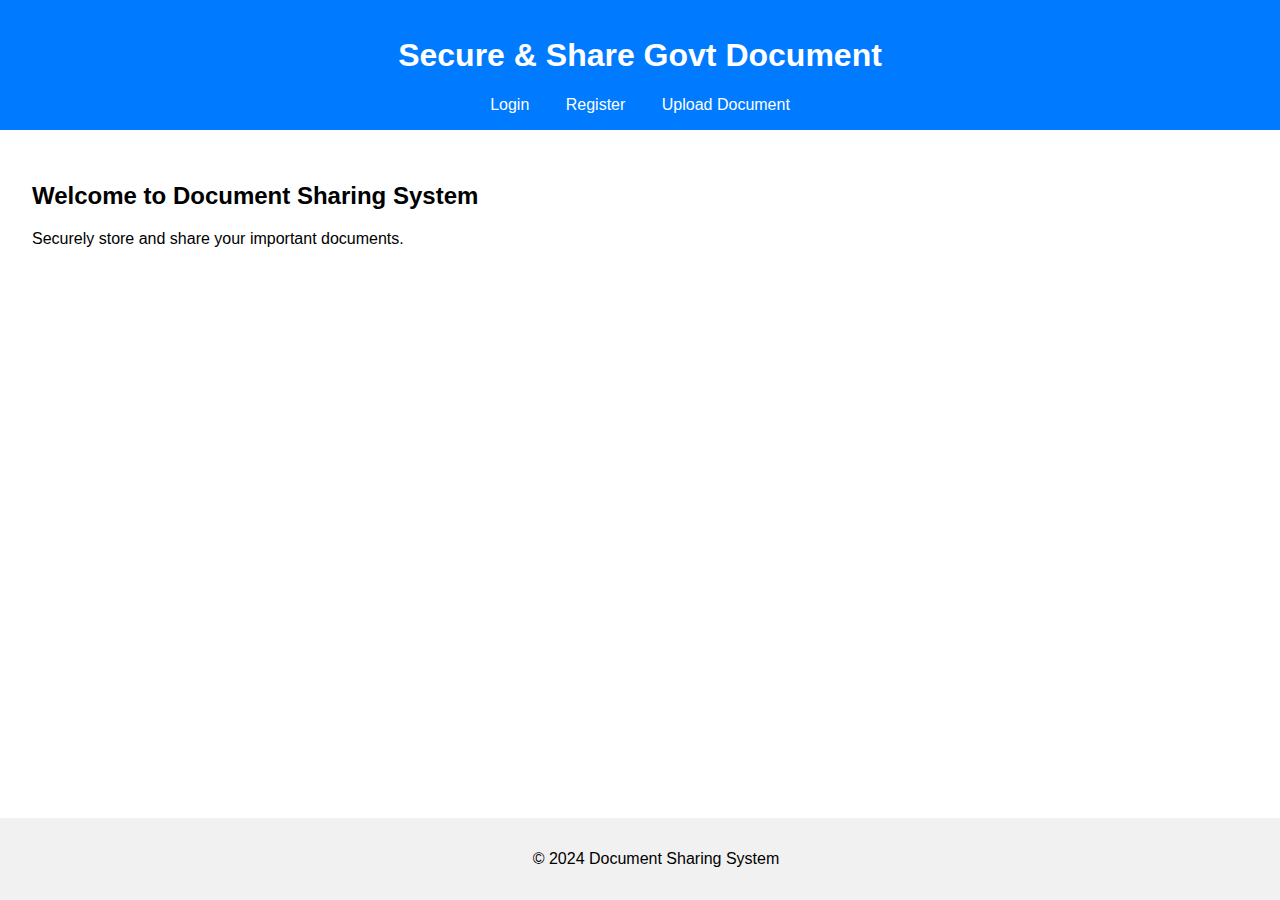
<file: Intern project/index.html>
<!DOCTYPE html>

<head>

    <title>Secure & Share Govt Document</title>
    <link rel="stylesheet" href="styles.css">
</head>
<body>
    <header>
        <h1>Secure & Share Govt Document</h1>
        <nav>
            <a href="login.html">Login</a>
            <a href="register.html">Register</a>
            <a href="upload.html">Upload Document</a>
        </nav>
    </header>
    <main>
        <h2>Welcome to Document Sharing System</h2>
        <p>Securely store and share your important documents.</p>
    </main>
    <footer>
        <p>&copy; 2024 Document Sharing System</p>
    </footer>
    <script src="firebase-config.js"></script>
</body>
</html>
</file>
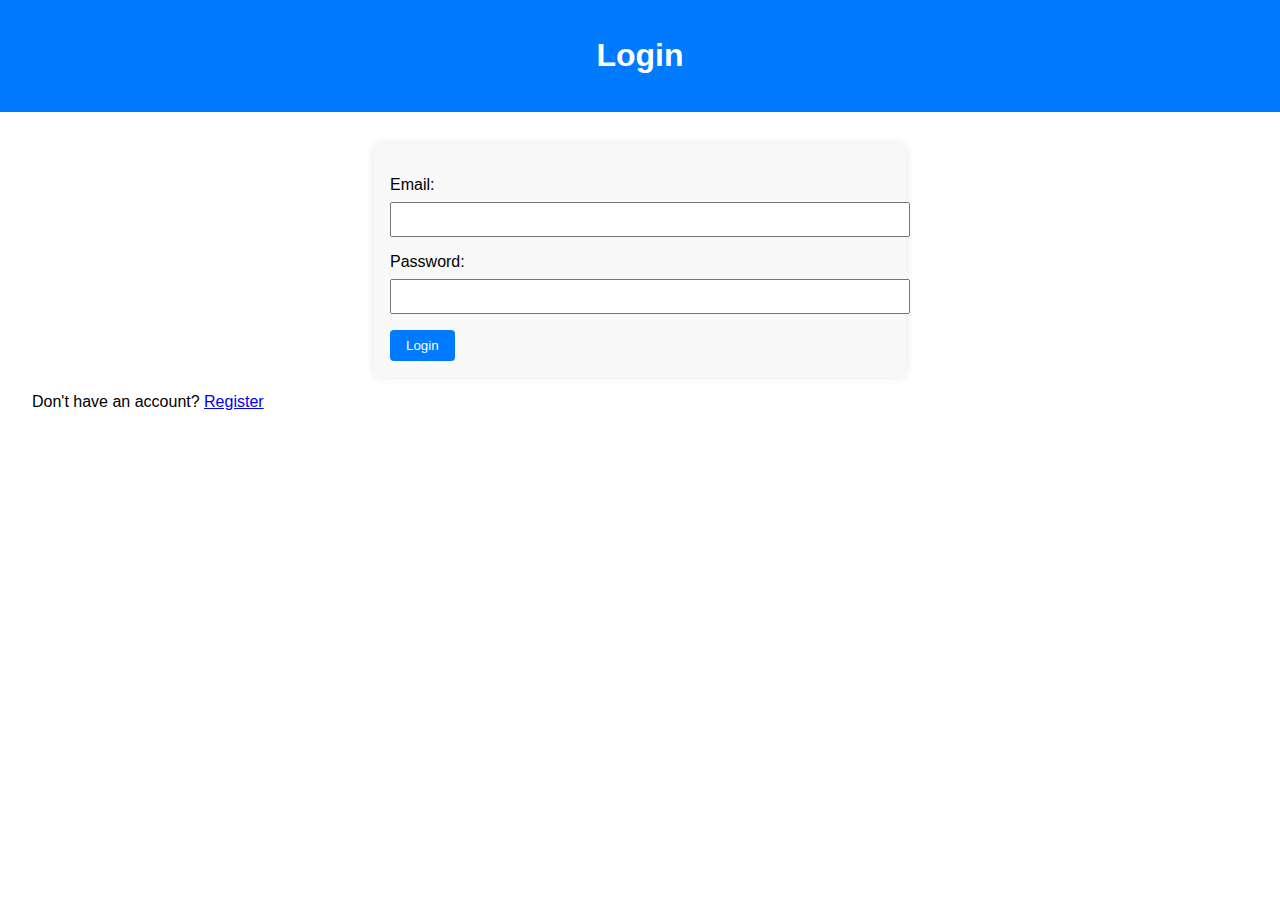
<file: Intern project/login.html>
<!DOCTYPE html>

<head>

    <title>Login</title>
    <link rel="stylesheet" href="styles.css">
</head>
<body>
    <header>
        <h1>Login</h1>
    </header>
    <main>
        <form id="loginForm">
            <label for="email">Email:</label>
            <input type="email" id="email" required>
            <label for="password">Password:</label>
            <input type="password" id="password" required>
            <button type="submit">Login</button>
        </form>
        <p>Don't have an account? <a href="register.html">Register</a></p>
    </main>
    <script src="firebase-config.js"></script>
    <script src="login.js"></script>
</body>
</html>
</file>
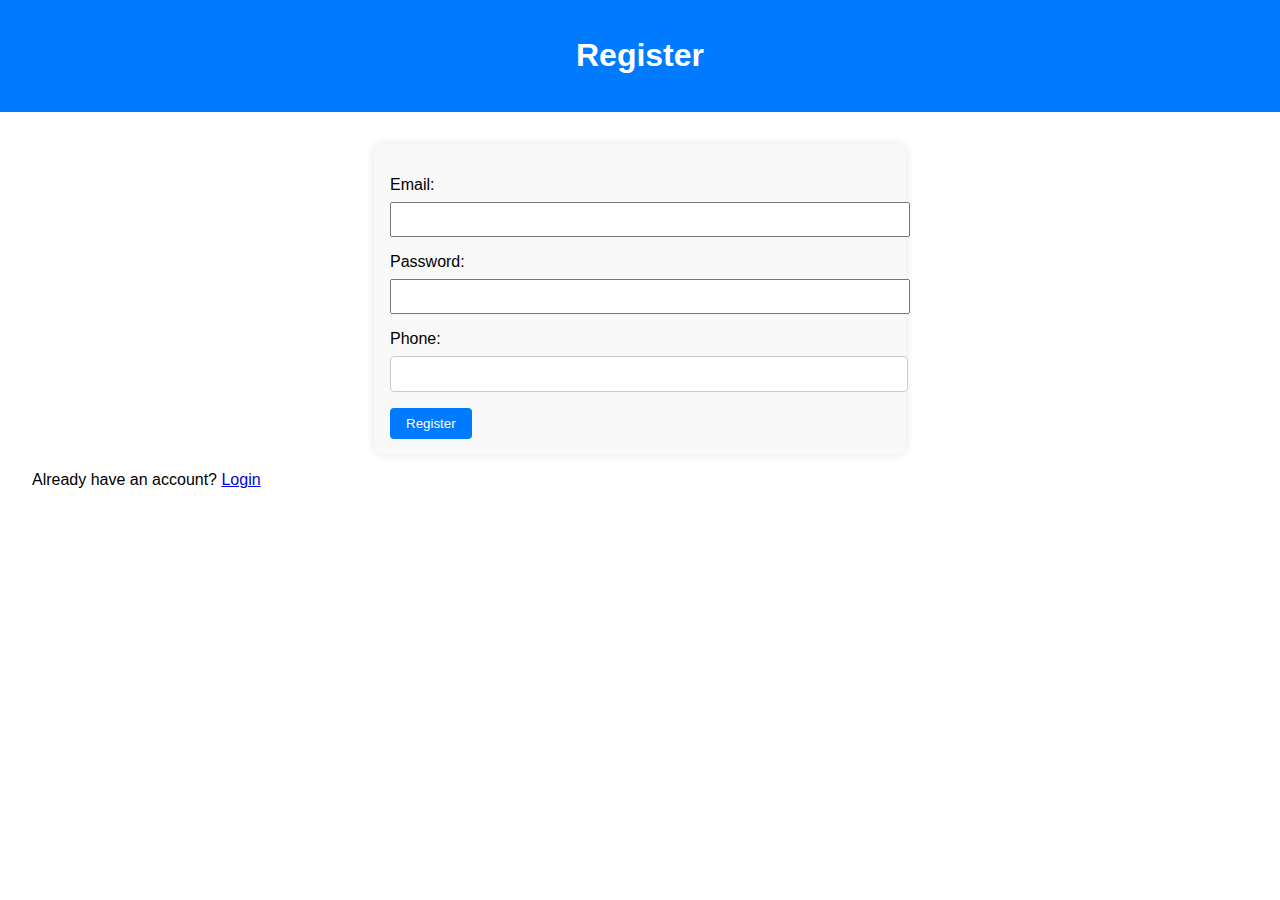
<file: Intern project/register.html>
<!DOCTYPE html>

<head>

    <title>Register</title>
    <link rel="stylesheet" href="styles.css">
</head>
<body>
    <header>
        <h1>Register</h1>
    </header>
    <main>
        <form id="registerForm">
            <label for="email">Email:</label>
            <input type="email" id="email" required>
            <label for="password">Password:</label>
            <input type="password" id="password" required>
            <label for="phone">Phone:</label>
            <input type="text" id="phone" required>
            <button type="submit">Register</button>
        </form>
        <p>Already have an account? <a href="login.html">Login</a></p>
    </main>
    <script src="firebase-config.js"></script>
    <script src="register.js"></script>
</body>
</html>
</file>
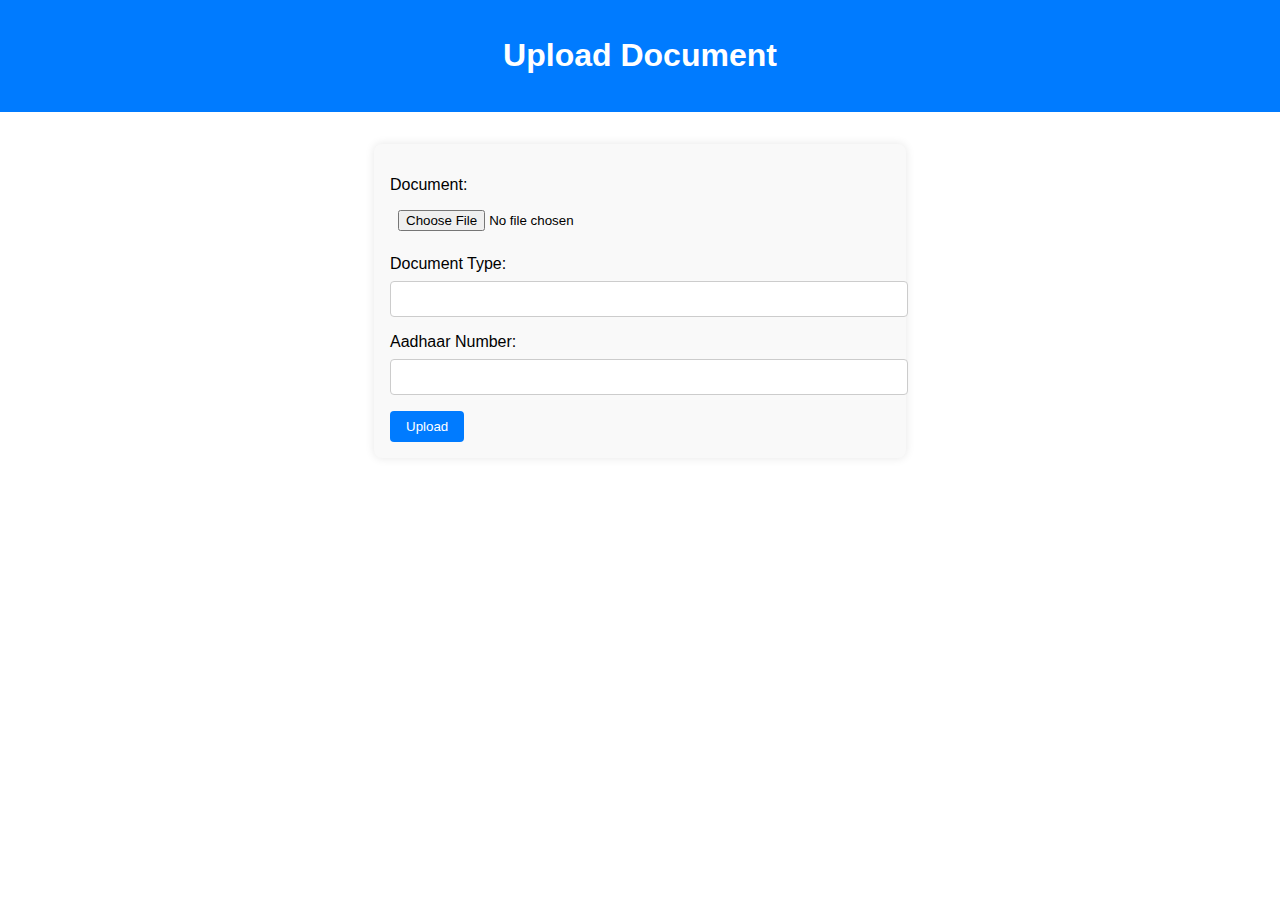
<file: Intern project/upload.html>
<!DOCTYPE html>

<head>

    <title>Upload Document</title>
    <link rel="stylesheet" href="styles.css">
</head>
<body>
    <header>
        <h1>Upload Document</h1>
    </header>
    <main>
        <form id="uploadForm">
            <label for="document">Document:</label>
            <input type="file" id="document" required>
            <label for="type">Document Type:</label>
            <input type="text" id="type" required>
            <label for="aadhaar">Aadhaar Number:</label>
            <input type="text" id="aadhaar" required>
            <button type="submit">Upload</button>
        </form>
    </main>
    <script src="firebase-config.js"></script>
    <script src="upload.js"></script>
</body>
</html>
</file>
<file: Intern project/styles.css>
body {
    font-family: Arial, sans-serif;
    margin: 0;
    padding: 0;
    box-sizing: border-box;
}

header {
    background: #007bff;
    color: white;
    padding: 1rem;
    text-align: center;
}

header nav a {
    color: white;
    margin: 0 1rem;
    text-decoration: none;
}

main {
    padding: 2rem;
}

footer {
    background: #f1f1f1;
    padding: 1rem;
    text-align: center;
    position: fixed;
    width: 100%;
    bottom: 0;
}

form {
    max-width: 500px;
    margin: auto;
    padding: 1rem;
    background: #f9f9f9;
    border-radius: 8px;
    box-shadow: 0 0 10px rgba(0,0,0,0.1);
}

form label {
    display: block;
    margin-top: 1rem;
}

form input {
    width: 100%;
    padding: 0.5rem;
    margin-top: 0.5rem;
}

form button {
    margin-top: 1rem;
    padding: 0.5rem 1rem;
    background: #007bff;
    color: white;
    border: none;
    border-radius: 4px;
    cursor: pointer;
}

form button:hover {
    background: #0056b3;
}

input[type="text"] {
    font-size: 16px; 
    padding: 8px;
    border: 1px solid #ccc;
    border-radius: 4px;
}

input:focus {
    border-color: #007bff;
    outline: none;
}
</file>
